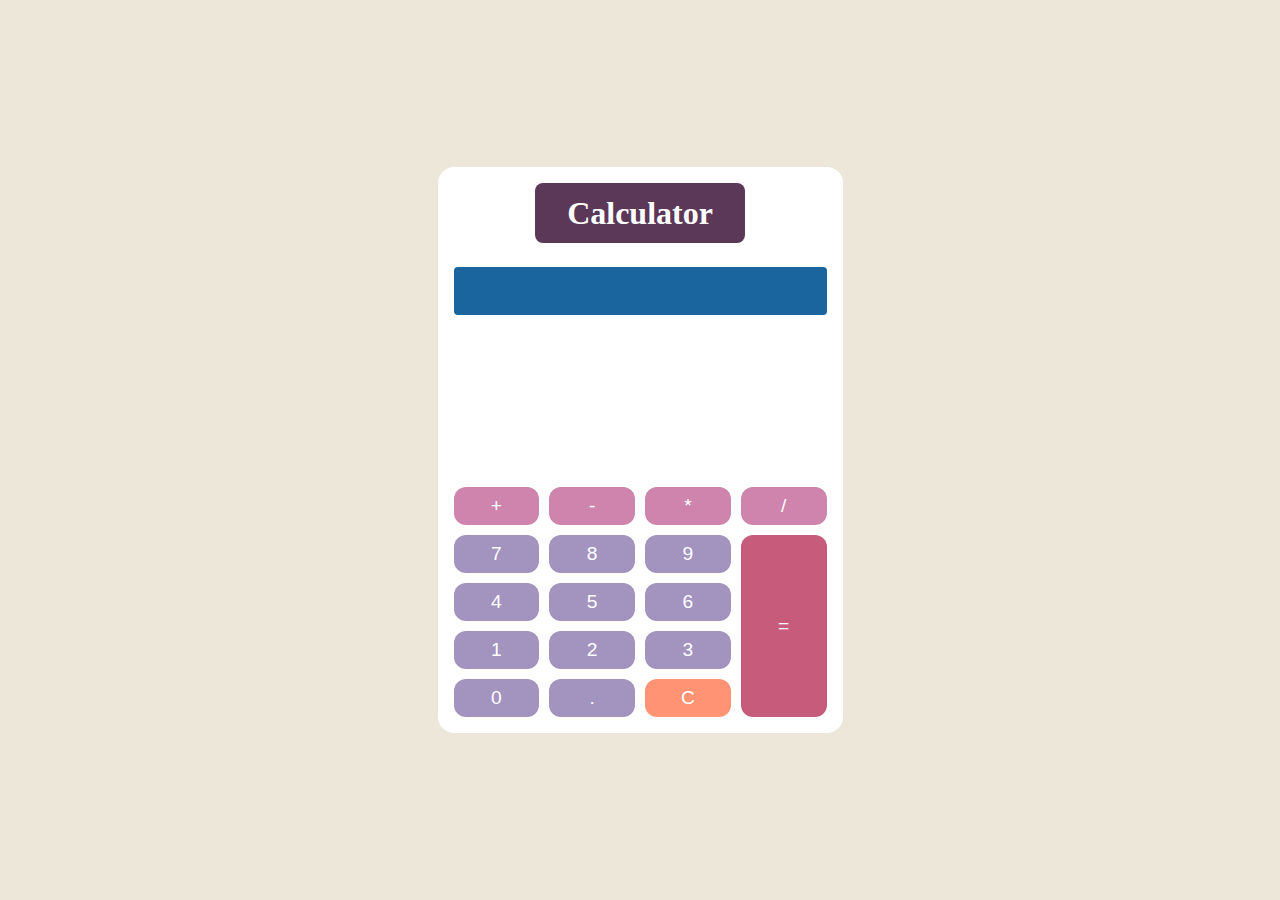
<file: Basic Calculator/index.html>
<!DOCTYPE html>
<html lang="en">

<head>
    <meta charset="UTF-8">
    <meta name="viewport" content="width=device-width, initial-scale=1.0">
    <title>Calculator</title>
    <link rel="stylesheet" href="style.css">
</head>

<body>
    <div class="container">
        <h1>Calculator</h1>
        <div class="calculator-div">
            <input type="text" name="input" id="msg"></input>
            <div class="buttons">
                <button class="operator" value="+">+</button>
                <button class="operator" value="-">-</button>
                <button class="operator" value="*">*</button>
                <button class="operator" value="/">/</button>
                <button class="number" value="7">7</button>
                <button class="number" value="8">8</button>
                <button class="number" value="9">9</button>
                <button id="equalto" class="operator" value="=">=</button>
                <button class="number" value="4">4</button>
                <button class="number" value="5">5</button>
                <button class="number" value="6">6</button>
                <button class="number" value="1">1</button>
                <button class="number" value="2">2</button>
                <button class="number" value="3">3</button>
                <button class="number" value="0">0</button>
                <button class="decimal" value=".">.</button>
                <button class="clear" value="C">C</button>

            </div>
        </div>
    </div>
    <script src="script.js"></script>
</body>

</html>
</file>
<file: Basic Calculator/style.css>
* {
    padding: 0;
    margin: 0;
    box-sizing: border-box; /* Added for consistent box-sizing */
}

body {
    background-color: #EDE7D9;
    color: #19180A;
    min-height: 100vh;
    display: flex;
    align-items: center;
    justify-content: center;
}

.container {
    min-height: 60vh;
    width: 45vh;
    padding: 1rem;
    background-color: white;
    border-radius: 1rem;
    display: flex;
    flex-direction: column; /* Align children vertically */
    align-items: center;
}

h1 {
    background-color: #5B3758;
    color: white;
    padding: 0.7rem 2rem;
    font-size: 2rem;
    border-radius: 0.5rem;
    text-align: center; /* Ensures text is centered */
    margin-bottom: 1rem; /* Space below the heading */
}

.calculator-div {
    min-height: 50vh;
    width: 100%; /* Match the container width */
    margin-top: 0.5rem;
    
    display: flex;
    flex-direction: column;
    align-items: center;
    border-radius: 0.5rem; /* Added for consistent rounded corners */
    justify-content: space-between;
}

input,button{
    border:none; 
    outline:none;
    /* width:100%; */
}

input{
    width: 100%;
    padding:0.75rem;
    background-color: #1A659E;
    color: white;
    height:3rem;
    text-align: right;
    font-size: 1.2rem;
    border-radius: 0.25rem;
    /* border-radius: 0.75rem; */
}

.buttons{
    display:grid;
    grid-template-columns: repeat(4, 1fr);
    gap:10px;
    width:100%;
}

.operator,.number,.decimal,.clear,#equalto{
    width:100%;
    padding:0.5rem;
    color: white;
    background-color: #A393BF;
    font-size: 1.2rem;
    border-radius: 0.75rem;
}

.operator{
    background-color: #CE84AD;
}

.clear{
    background-color: #FF9373;
}

#equalto{
    background-color:#C65B7C ;
    grid-row:span 4;
}
</file>
